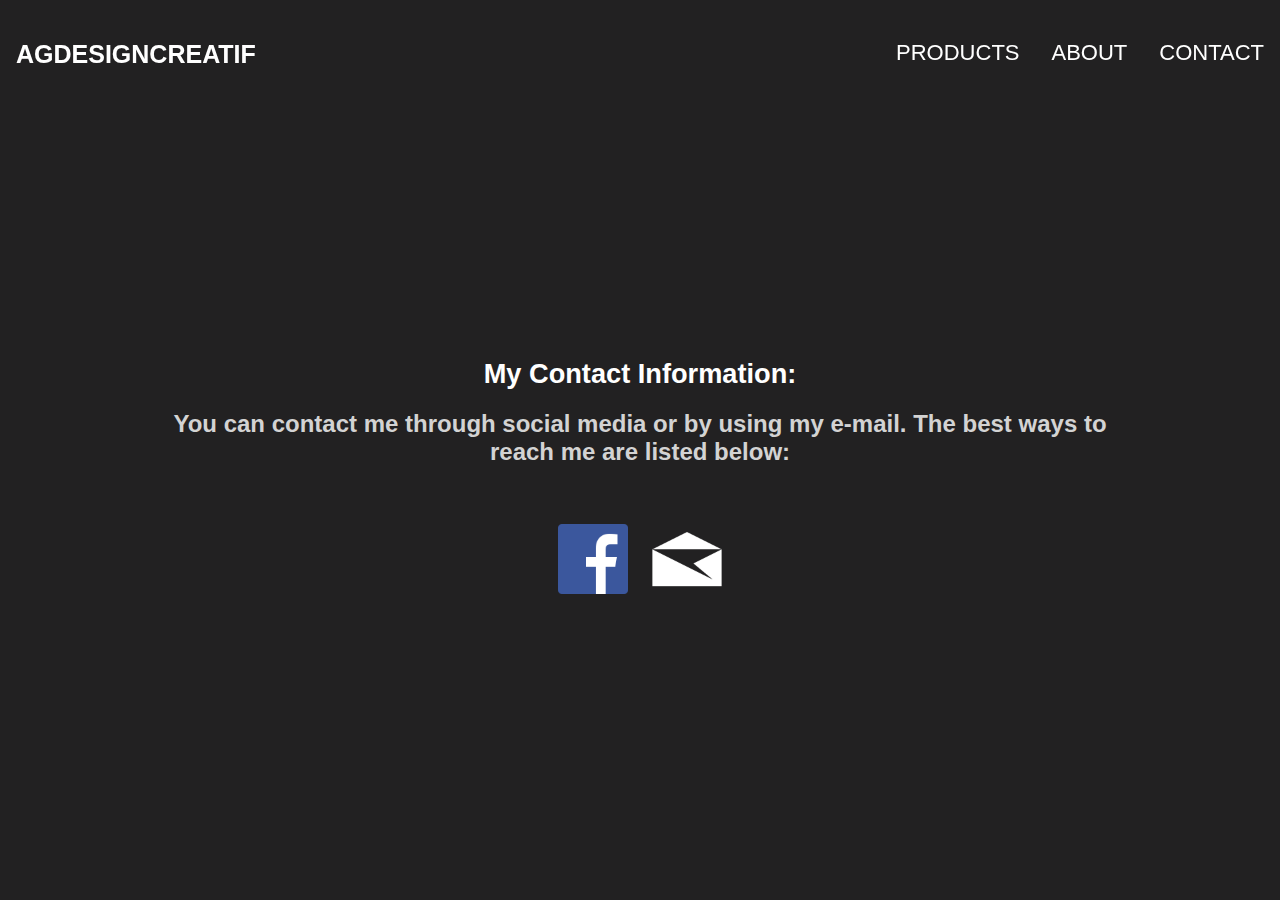
<file: contact.html>
﻿<!DOCTYPE html>
<html>
<head>
    <meta charset="UTF-8">
    <link rel="apple-touch-icon" sizes="144x144" href="img/ipad-retina.png" />
    <link rel="apple-touch-icon" sizes="114x114" href="img/iphone-retina.png" />
    <link rel="apple-touch-icon" sizes="72x72" href="img/ipad.png" />
    <link rel="apple-touch-icon" sizes="57x57" href="img/iphone.png" />
    <meta name="viewport" content="width=device-width, initial-scale=1.0">
    <link rel="stylesheet" type="text/css" href="css/main.css">
    <link rel="icon" href="img/logo2.png">
    <title>Contact - AGDesignCreatif</title>
    <style>
        #main-frame {
                margin-top: 40px;
                
            }
        .social-media {
            width: 150px;
            height: 150px;    
            background-image: url(img/fblogo.png);
            background-size: contain;
            display:inline-block;      
            margin: 20px auto;
            margin-left: 10px;
            margin-right: 10px;
            transition-duration: 0.7s;
            -webkit-transition-duration: 0.7s;
            -moz-transition-duration: 0.7s;
            -o-transition-duration: 0.7s;
        }

        .social-media a {
            text-decoration: none;
            border:none;
        }
        .social-media:hover {
            filter: brightness(1.5);
            -webkit-filter: brightness(1.5);
            -ms-filter: brightness(1.5);
            -moz-filter: brightness(1.5);
        }
        @media only screen and (min-width: 768px) {
            #main-frame {
                margin-top: 250px;
            }
            .social-media {
                width: 70px;
                height: 70px;  
            }
        }
    </style>
</head>
<body background="" style="" class="">
    <div id="ul">
        <li2><a href="index.html">AGDESIGNCREATIF</a></li2>
        <dropdownbutton><a href="javascript:void(0)" onclick="DropDown()">☰</a></dropdownbutton>
        <li><a href="contact.html">CONTACT</a></li>
        <li><a href="about.html">ABOUT</a></li>
        <li><a href="products.html">PRODUCTS</a></li>
    </div>
    <div id="dropdown">
        <div id="dropdown-content">
            <a href="products.html">PRODUCTS</a>
            <a href="about.html">ABOUT</a>
            <a href="contact.html">CONTACT</a>
        </div>
    </div>

    <div id="main-frame">
        <h1><b>My Contact Information:</b></h1>
        <h2 style="color:lightgrey;">You can contact me through social media or by using my e-mail. The best ways to reach me are listed below:</h2>
        <br />
        <a href="https://www.facebook.com/AGDesignCreatif-867600993251333/" target="_blank"><div class="social-media" style="background-image: url(img/fblogo.png);"></div></a>
        <a href="mailto:agdesigncreatif@gmail.com" target="_blank"><div class="social-media" style="background-image: url(img/mail.png);"></div></a>
    </div>
    
    <script type="text/javascript">
        var open = false;
        var dropelement = document.getElementById("dropdown-content")
        var dropelement2 = document.getElementById("dropdown")
        function DropDown() {
            if (open) {
                dropelement.style.display = "none"
                dropelement2.style.animationName = "drop_up"
                dropelement2.style.animationDuration = "0.5s"
                dropelement2.style.animationFillMode = "forwards"
                dropelement2.style.webkitAnimationName = "drop_up"
                dropelement2.style.webkitAnimationDuration = "0.5s"
                dropelement2.style.webkitAnimationFillMode = "forwards"
                open = false;
            } else {
                dropelement.style.display = "block"
                dropelement2.style.animationName = "drop_down"
                dropelement2.style.animationDuration = "0.5s"
                dropelement2.style.animationFillMode = "forwards"
                dropelement2.style.webkitAnimationName = "drop_down"
                dropelement2.style.webkitAnimationDuration = "0.5s"
                dropelement2.style.webkitAnimationFillMode = "forwards"
                open = true;
            }
        }
    </script>
</body>
</html>
</file>
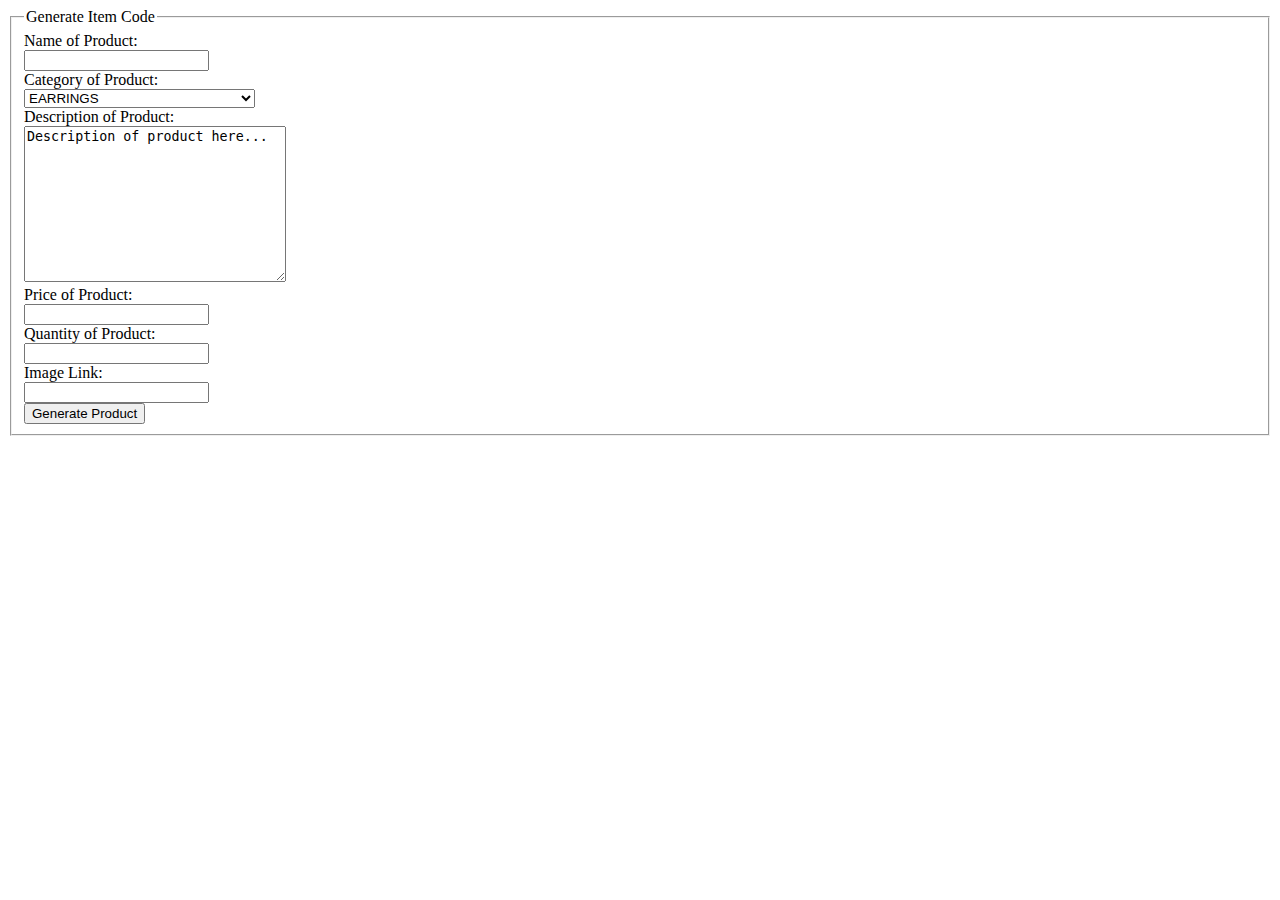
<file: createitems.html>
﻿<!DOCTYPE html>
<html>
<head>
    <meta charset="UTF-8">
    <meta name="viewport" content="width=device-width, initial-scale=1.0">
    <style>
    </style>
</head>
<body background="" style="" class="">
    <fieldset>
        <legend>Generate Item Code</legend>
        <form onsumbit="asd();return false;">
            Name of Product:<br>
            <input type="text" id="title"><br>
            Category of Product:<br>
            <select id="category">
                <option value="earrings">EARRINGS</option>
                <option value="necklaces">NECKLACES</option>
                <option value="bracelets">BRACELETS</option>
                <option value="soutache2">SOUTACHE BRAIDS</option>
                <option value="soutache">SOUTACHE JEWELRY SETS</option>
                <option value="beads1">BEADED CROCHET NECKLACES</option>
                <option value="beads2">BEADED CROCHET BRACELETS</option>
                <option value="scarf">HIJAB, SCARF & SHAWL PINS</option>
            </select><br>
            Description of Product:<br>
            <textarea id="paragraph" rows="10" cols="30">Description of product here...</textarea><br>
            Price of Product:<br>
            <input type="text" id="price"><br>
            Quantity of Product:<br>
            <input type="text" id="amount"><br>
            Image Link:<br>
            <input type="text" id="image"><br>
        </form>
        <button onclick="createProduct()">Generate Product</button><br>
    </fieldset>
    <h1 id="newpro" style="font-size: 120%"></h1>
    <script type="text/javascript">
        function createProduct() {
            var image = document.getElementById('image').value
            var price = document.getElementById('price').value
            var title = document.getElementById('title').value
            var amount = document.getElementById('amount').value
            var category1 = document.getElementById('category')
            var category = category1.options[category1.selectedIndex].value;
            var paragraph = document.getElementById('paragraph').value
            document.getElementById('newpro').innerHTML = 'insertProduct("' + image + '","' + price + '","' + title + '","' + amount + '","medium","' + category + '","' + paragraph + '")'
            return false;
        }
    </script>
</body>
</html>
</file>
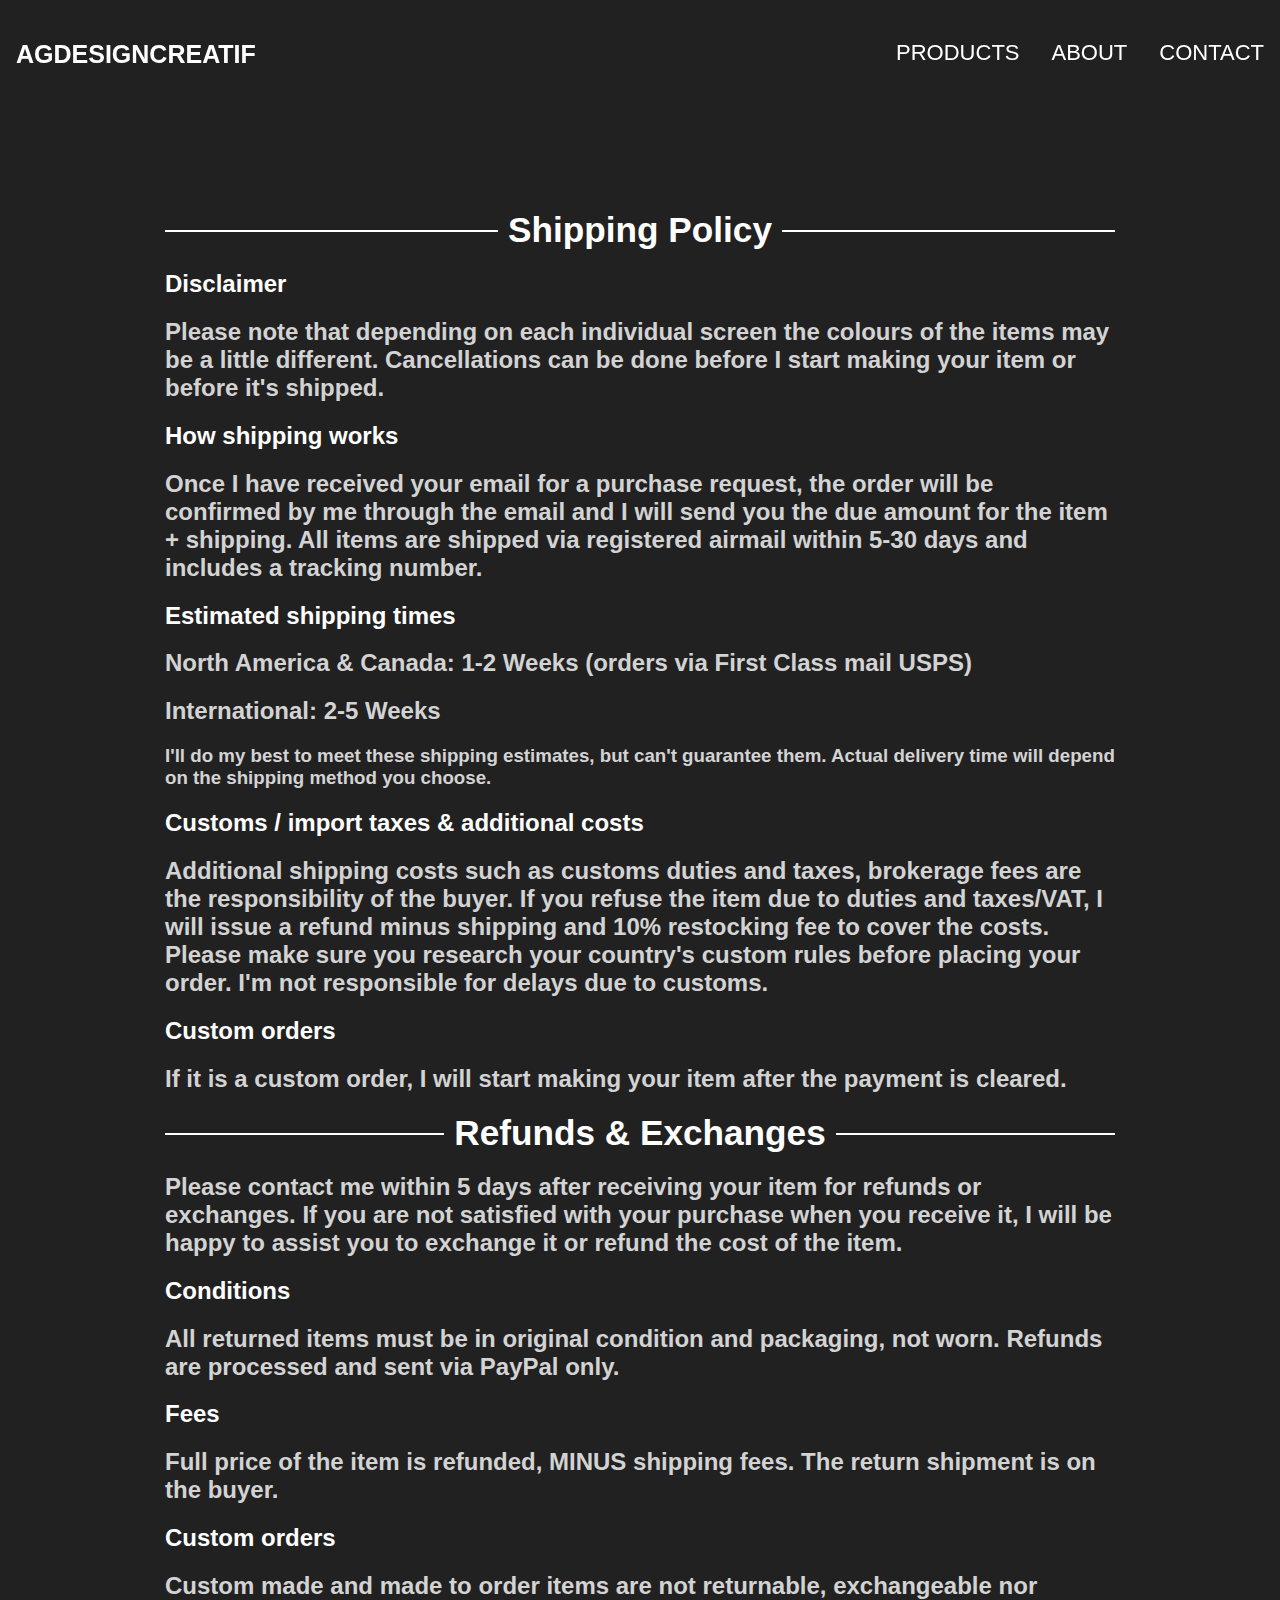
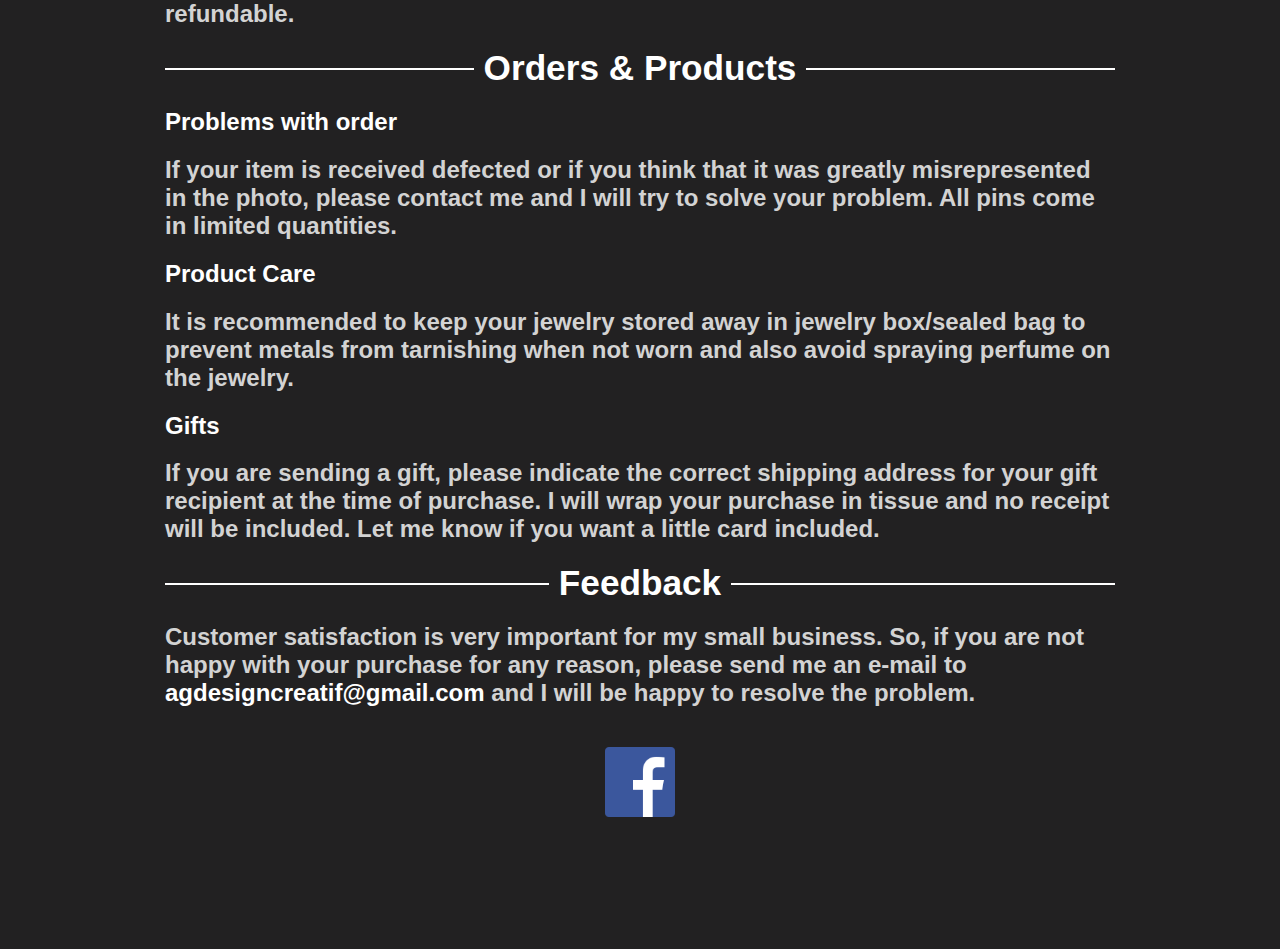
<file: policy.html>
﻿<!DOCTYPE html>
<html>
<head>
    <meta charset="UTF-8">
    <link rel="apple-touch-icon" sizes="144x144" href="img/ipad-retina.png" />
    <link rel="apple-touch-icon" sizes="114x114" href="img/iphone-retina.png" />
    <link rel="apple-touch-icon" sizes="72x72" href="img/ipad.png" />
    <link rel="apple-touch-icon" sizes="57x57" href="img/iphone.png" />
    <meta name="viewport" content="width=device-width, initial-scale=1.0">
    <link rel="stylesheet" type="text/css" href="css/main.css">
    <link rel="icon" href="img/logo2.png">
    <title>Shipping & Returns - AGDesignCreatif</title>
    <style>
        h1,h2,h3 {
            text-align:left;
        }
        #main-frame {
                margin-top: 40px;
                
            }
        .social-media {
            width: 150px;
            height: 150px;    
            background-image: url(img/fblogo.png);
            background-size: contain;
            display:inline-block;      
            margin: 20px auto;
            margin-left: 10px;
            margin-right: 10px;
            transition-duration: 0.7s;
            -webkit-transition-duration: 0.7s;
            -moz-transition-duration: 0.7s;
            -o-transition-duration: 0.7s;
        }

        .social-media a {
            text-decoration: none;
            border:none;
        }
        .social-media:hover {
            filter: brightness(1.5);
            -webkit-filter: brightness(1.5);
            -ms-filter: brightness(1.5);
            -moz-filter: brightness(1.5);
        }
        @media only screen and (min-width: 768px) {
            #main-frame {
                margin-top: 120px;
            }
            .social-media {
                width: 70px;
                height: 70px;  
            }
        }
    </style>
</head>
<body background="" style="" class="">
    <div id="ul">
        <li2><a href="index.html">AGDESIGNCREATIF</a></li2>
        <dropdownbutton><a href="javascript:void(0)" onclick="DropDown()">☰</a></dropdownbutton>
        <li><a href="contact.html">CONTACT</a></li>
        <li><a href="about.html">ABOUT</a></li>
        <li><a href="products.html">PRODUCTS</a></li>
    </div>
    <div id="dropdown">
        <div id="dropdown-content">
            <a href="products.html">PRODUCTS</a>
            <a href="about.html">ABOUT</a>
            <a href="contact.html">CONTACT</a>
        </div>
    </div>

    <div id="main-frame">
        <div style="width: 100%; height: 20px; border-bottom: 2px solid white; text-align: center">
            <span class="linefont">
                <b>Shipping Policy</b>
            </span>
        </div>
        <br />
        <h2><b>Disclaimer</b></h2>
        <h2 style="color:lightgrey;">Please note that depending on each individual screen the colours of the items may be a little different. Cancellations can be done before I start making your item or before it's shipped.</h2>
        <h2><b>How shipping works</b></h2>
        <h2 style="color:lightgrey;">Once I have received your email for a purchase request, the order will be confirmed by me through the email and I will send you the due amount for the item + shipping. All items are shipped via registered airmail within 5-30 days and includes a tracking number.</h2>
        <h2><b>Estimated shipping times</b></h2>
        <h2 style="color:lightgrey;">North America & Canada: 1-2 Weeks (orders via First Class mail USPS)</h2>
        <h2 style="color:lightgrey;">International: 2-5 Weeks</h2>
        <h3 style="color:lightgrey;">I'll do my best to meet these shipping estimates, but can't guarantee them. Actual delivery time will depend on the shipping method you choose. </h3>
        <h2><b> Customs / import taxes & additional costs</b></h2>
        <h2 style="color:lightgrey;">Additional shipping costs such as customs duties and taxes, brokerage fees are the responsibility of the buyer. If you refuse the item due to duties and taxes/VAT, I will issue a refund minus shipping and 10% restocking fee to cover the costs. Please make sure you research your country's custom rules before placing your order. I'm not responsible for delays due to customs.</h2>  
        <h2><b> Custom orders</b></h2>
        <h2 style="color:lightgrey;">If it is a custom order, I will start making your item after the payment is cleared.</h2>  
        <div style="width: 100%; height: 20px; border-bottom: 2px solid white; text-align: center">
            <span class="linefont">
                <b>Refunds & Exchanges</b>
            </span>
        </div>
        <br />
        <h2 style="color:lightgrey;">Please contact me within 5 days after receiving your item for refunds or exchanges. If you are not satisfied with your purchase when you receive it, I will be happy to assist you to exchange it or refund the cost of the item. </h2>
        <h2><b>Conditions</b></h2>
        <h2 style="color:lightgrey;">All returned items must be in original condition and packaging, not worn. Refunds are processed and sent via PayPal only.</h2>
        <h2><b>Fees</b></h2>
        <h2 style="color:lightgrey;">Full price of the item is refunded, MINUS shipping fees. The return shipment is on the buyer.</h2>
        <h2><b>Custom orders</b></h2>
        <h2 style="color:lightgrey;">Custom made and made to order items are not returnable, exchangeable nor refundable.</h2>
        <div style="width: 100%; height: 20px; border-bottom: 2px solid white; text-align: center">
            <span class="linefont">
                <b>Orders & Products</b>
            </span>
        </div>
        <br />
        <h2><b>Problems with order</b></h2>
        <h2 style="color:lightgrey;">If your item is received defected or if you think that it was greatly misrepresented in the photo, please contact me and I will try to solve your problem. All pins come in limited quantities. </h2>
        <h2><b>Product Care</b></h2>
        <h2 style="color:lightgrey;">It is recommended to keep your jewelry stored away in jewelry box/sealed bag to prevent metals from tarnishing when not worn and also avoid spraying perfume on the jewelry. </h2>
        <h2><b>Gifts</b></h2>
        <h2 style="color:lightgrey;">If you are sending a gift, please indicate the correct shipping address for your gift recipient at the time of purchase. I will wrap your purchase in tissue and no receipt will be included. Let me know if you want a little card included.</h2>
        <div style="width: 100%; height: 20px; border-bottom: 2px solid white; text-align: center">
            <span class="linefont">
                <b>Feedback</b>
            </span>
        </div>
        <br />
        <h2 style="color:lightgrey;">Customer satisfaction is very important for my small business. So, if you are not happy with your purchase for any reason, please send me an e-mail to <a href="mailto:agdesigncreatif@gmail.com" style="color:white;text-decoration:none;">agdesigncreatif@gmail.com</a> and I will be happy to resolve the problem. </h2>     
        <a href="https://www.facebook.com/AGDesignCreatif-867600993251333/" target="_blank"><div class="social-media" style="background-image: url(img/fblogo.png);"></div></a>
    </div>
    
    <script type="text/javascript">
        var open = false;
        var dropelement = document.getElementById("dropdown-content")
        var dropelement2 = document.getElementById("dropdown")
        var alreadyScrolled = false;
        var element = document.getElementById("ul")
        function DropDown() {
            if (open) {
                dropelement.style.display = "none"
                dropelement2.style.animationName = "drop_up"
                dropelement2.style.animationDuration = "0.5s"
                dropelement2.style.animationFillMode = "forwards"
                dropelement2.style.webkitAnimationName = "drop_up"
                dropelement2.style.webkitAnimationDuration = "0.5s"
                dropelement2.style.webkitAnimationFillMode = "forwards"
                open = false;
            } else {
                dropelement.style.display = "block"
                dropelement2.style.animationName = "drop_down"
                dropelement2.style.animationDuration = "0.5s"
                dropelement2.style.animationFillMode = "forwards"
                dropelement2.style.webkitAnimationName = "drop_down"
                dropelement2.style.webkitAnimationDuration = "0.5s"
                dropelement2.style.webkitAnimationFillMode = "forwards"
                open = true;
            }
        }
        function testScroll() {
            if (window.innerWidth < 768) {
                element.style.animationName = "bar_in"
                element.style.animationDuration = "1s"
                element.style.animationFillMode = "forwards"
                element.style.webkitAnimationName = "bar_in"
                element.style.webkitAnimationDuration = "1s"
                element.style.webkitAnimationFillMode = "forwards"
            } else {
                if (window.pageYOffset > 20) {
                    alreadyScrolled = true;
                    element.style.animationName = "bar_in"
                    element.style.animationDuration = "1s"
                    element.style.animationFillMode = "forwards"
                    dropelement2.style.animationName = "drop_up"
                    dropelement2.style.animationDuration = "1s"
                    dropelement2.style.animationFillMode = "forwards"

                    element.style.webkitAnimationName = "bar_in"
                    element.style.webkitAnimationDuration = "1s"
                    element.style.webkitAnimationFillMode = "forwards"
                    dropelement2.style.webkitAnimationName = "drop_up"
                    dropelement2.style.webkitAnimationDuration = "1s"
                    dropelement2.style.webkitAnimationFillMode = "forwards"

                    dropelement.style.display = "none"
                    open = false;
                } else if (window.pageYOffset < 20) {
                    alreadyScrolled = false;
                    element.style.animationName = "bar_out"
                    element.style.animationDuration = "1s"
                    element.style.animationFillMode = "forwards"
                    dropelement2.style.animationName = "drop_up"
                    dropelement2.style.animationDuration = "1s"
                    dropelement2.style.animationFillMode = "forwards"

                    element.style.webkitAnimationName = "bar_out"
                    element.style.webkitAnimationDuration = "1s"
                    element.style.webkitAnimationFillMode = "forwards"
                    dropelement2.style.webkitAnimationName = "drop_up"
                    dropelement2.style.webkitAnimationDuration = "1s"
                    dropelement2.style.webkitAnimationFillMode = "forwards"

                    element.style.animationName = "bar_out"
                    element.style.animationDuration = "1s"
                    element.style.animationFillMode = "forwards"
                    dropelement2.style.animationName = "drop_up"
                    dropelement2.style.animationDuration = "1s"
                    dropelement2.style.animationFillMode = "forwards"

                    element.style.webkitAnimationName = "bar_out"
                    element.style.webkitAnimationDuration = "1s"
                    element.style.webkitAnimationFillMode = "forwards"
                    dropelement2.style.webkitAnimationName = "drop_up"
                    dropelement2.style.webkitAnimationDuration = "1s"
                    dropelement2.style.webkitAnimationFillMode = "forwards"
                    dropelement.style.display = "none"
                    open = false;
                }
            }
        }
        window.onload = function () {

            if (window.innerWidth < 768) {
                element.style.animationName = "bar_in"
                element.style.animationDuration = "0s"
                element.style.animationFillMode = "forwards"
                element.style.webkitAnimationName = "bar_in"
                element.style.webkitAnimationDuration = "0s"
                element.style.webkitAnimationFillMode = "forwards"
            } else {
                if (window.pageYOffset > 20) {
                    alreadyScrolled = true;
                    element.style.animationName = "bar_in"
                    element.style.animationDuration = "0s"
                    element.style.animationFillMode = "forwards"
                    dropelement2.style.animationName = "drop_up"
                    dropelement2.style.animationDuration = "0s"
                    dropelement2.style.animationFillMode = "forwards"

                    element.style.webkitAnimationName = "bar_in"
                    element.style.webkitAnimationDuration = "0s"
                    element.style.webkitAnimationFillMode = "forwards"
                    dropelement2.style.webkitAnimationName = "drop_up"
                    dropelement2.style.webkitAnimationDuration = "0s"
                    dropelement2.style.webkitAnimationFillMode = "forwards"

                    dropelement.style.display = "none"
                    open = false;
                } else if (window.pageYOffset < 20) {
                    alreadyScrolled = false;
                    element.style.animationName = "bar_out"
                    element.style.animationDuration = "0s"
                    element.style.animationFillMode = "forwards"
                    dropelement2.style.animationName = "drop_up"
                    dropelement2.style.animationDuration = "0s"
                    dropelement2.style.animationFillMode = "forwards"

                    element.style.webkitAnimationName = "bar_out"
                    element.style.webkitAnimationDuration = "0s"
                    element.style.webkitAnimationFillMode = "forwards"
                    dropelement2.style.webkitAnimationName = "drop_up"
                    dropelement2.style.webkitAnimationDuration = "0s"
                    dropelement2.style.webkitAnimationFillMode = "forwards"

                    element.style.animationName = "bar_out"
                    element.style.animationDuration = "0s"
                    element.style.animationFillMode = "forwards"
                    dropelement2.style.animationName = "drop_up"
                    dropelement2.style.animationDuration = "0s"
                    dropelement2.style.animationFillMode = "forwards"

                    element.style.webkitAnimationName = "bar_out"
                    element.style.webkitAnimationDuration = "0s"
                    element.style.webkitAnimationFillMode = "forwards"
                    dropelement2.style.webkitAnimationName = "drop_up"
                    dropelement2.style.webkitAnimationDuration = "0s"
                    dropelement2.style.webkitAnimationFillMode = "forwards"
                    dropelement.style.display = "none"
                    open = false;
                }
            }
        }
        window.onscroll = testScroll
        window.onresize = function () {
            if (window.innerWidth < 768) {
                element.style.animationName = "bar_in"
                element.style.animationDuration = "1s"
                element.style.animationFillMode = "forwards"
                element.style.webkitAnimationName = "bar_in"
                element.style.webkitAnimationDuration = "1s"
                element.style.webkitAnimationFillMode = "forwards"
            } else {
                if (window.pageYOffset > 20) {
                    alreadyScrolled = true;
                    element.style.animationName = "bar_in"
                    element.style.animationDuration = "1s"
                    element.style.animationFillMode = "forwards"
                    dropelement2.style.animationName = "drop_up"
                    dropelement2.style.animationDuration = "1s"
                    dropelement2.style.animationFillMode = "forwards"

                    element.style.webkitAnimationName = "bar_in"
                    element.style.webkitAnimationDuration = "1s"
                    element.style.webkitAnimationFillMode = "forwards"
                    dropelement2.style.webkitAnimationName = "drop_up"
                    dropelement2.style.webkitAnimationDuration = "1s"
                    dropelement2.style.webkitAnimationFillMode = "forwards"

                    dropelement.style.display = "none"
                    open = false;
                } else if (window.pageYOffset < 20) {
                    alreadyScrolled = false;
                    element.style.animationName = "bar_out"
                    element.style.animationDuration = "1s"
                    element.style.animationFillMode = "forwards"
                    dropelement2.style.animationName = "drop_up"
                    dropelement2.style.animationDuration = "1s"
                    dropelement2.style.animationFillMode = "forwards"

                    element.style.webkitAnimationName = "bar_out"
                    element.style.webkitAnimationDuration = "1s"
                    element.style.webkitAnimationFillMode = "forwards"
                    dropelement2.style.webkitAnimationName = "drop_up"
                    dropelement2.style.webkitAnimationDuration = "1s"
                    dropelement2.style.webkitAnimationFillMode = "forwards"

                    element.style.animationName = "bar_out"
                    element.style.animationDuration = "1s"
                    element.style.animationFillMode = "forwards"
                    dropelement2.style.animationName = "drop_up"
                    dropelement2.style.animationDuration = "1s"
                    dropelement2.style.animationFillMode = "forwards"

                    element.style.webkitAnimationName = "bar_out"
                    element.style.webkitAnimationDuration = "1s"
                    element.style.webkitAnimationFillMode = "forwards"
                    dropelement2.style.webkitAnimationName = "drop_up"
                    dropelement2.style.webkitAnimationDuration = "1s"
                    dropelement2.style.webkitAnimationFillMode = "forwards"
                    dropelement.style.display = "none"
                    open = false;
                }
            }
        }
    </script>
</body>
</html>
</file>
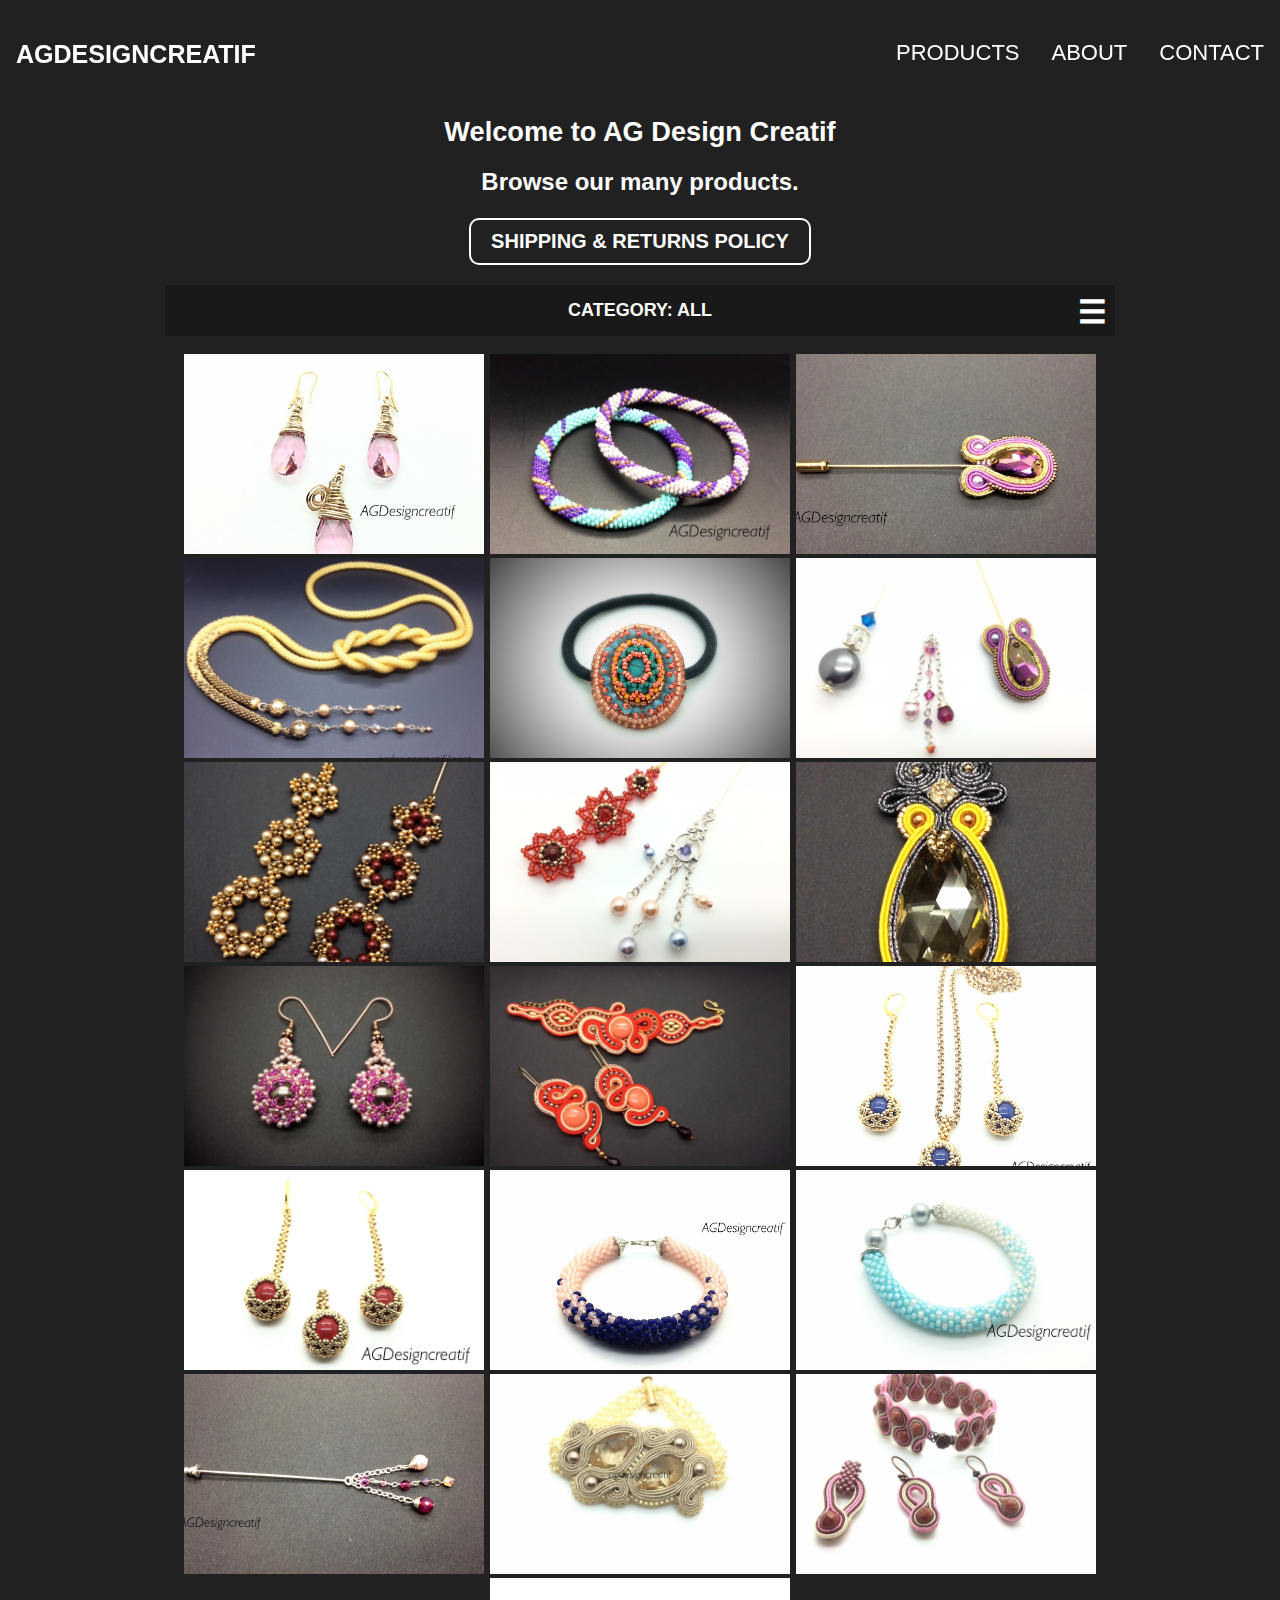
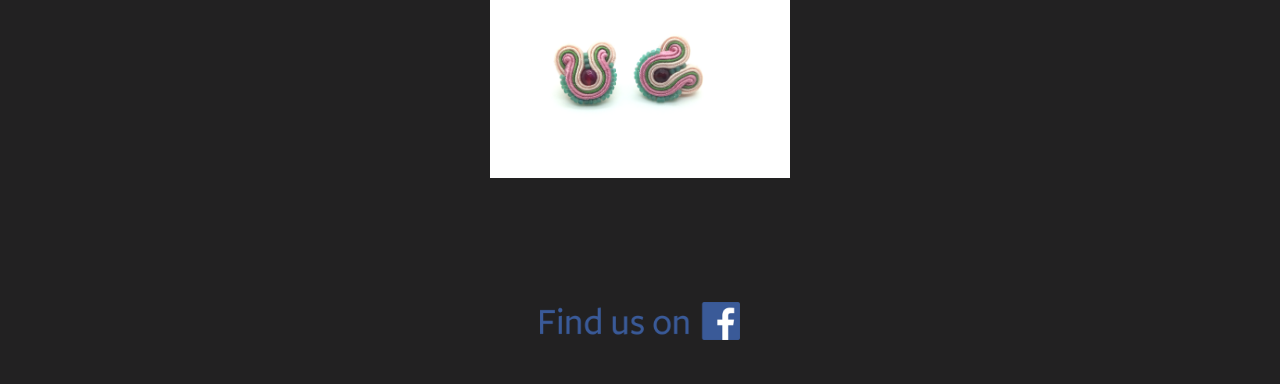
<file: products.html>
﻿<!DOCTYPE html>
<html>
<head>
    <meta charset="UTF-8">
    <link rel="apple-touch-icon" sizes="144x144" href="img/ipad-retina.png" />
    <link rel="apple-touch-icon" sizes="114x114" href="img/iphone-retina.png" />
    <link rel="apple-touch-icon" sizes="72x72" href="img/ipad.png" />
    <link rel="apple-touch-icon" sizes="57x57" href="img/iphone.png" />
    <meta name="viewport" content="width=device-width, initial-scale=1.0">
    <link rel="stylesheet" type="text/css" href="css/main.css">
    <link rel="icon" href="img/logo2.png">
    <title>Products - AGDesignCreatif</title>
    <style>
    </style>
</head>
<body background="" style="" class="">
    <div id="openWindow" class="overlay" >
        <div class="overlay-content">
            <div id="overlay-content2">
                <div class="overlay-content3">
                    <a href="#hiding" id="hiding" class="hide" onclick="document.getElementById('overlay-content2').style.display= 'none'">X</a>
                    <div class="overlay-content4">
                        <div id="overlay-image"></div>
                        <h5 id="name">Beaded crochet lariat necklace gold</h5>
                        <h6 id="stock">IN STOCK: 1</h6>
                        <h6 style="color:green;" id="price">CDN$165.00</h6>
                        <p id="paragraph">Gorgeous beaded crochet lariat necklace in bright and dark golden tones. Suitable for a day or evening occasions, will make you look special and outstanding. It can be tied in different ways. <br /> <br /> <b> Material:</b> Toho Japanese beads, Swarovski pearls and crystals, gold-filled wire. <br /> <br /> <b>Length:</b> 1.56 metre Made from high quality japanese beads. The ends are gold-filled wire wrapped Swarovski crystals and pearls. <br /> <br /> With the purchase you will also receive written instructions on how to wear it.</p>
                        <button id="infobutton" style="margin-right: 6px;" onclick="toggleText()">INFO</button>
                        <a href="#openFormFill"><button id="buybutton" onclick="document.getElementById('openFormFill').style.display = 'block'; document.getElementById('overlay-content2').style.display = 'none'; resetForm();">BUY</button></a>
                    </div>
                </div>
            </div>
        </div>
    </div>
    <div id="ul">
        <li2><a href="index.html">AGDESIGNCREATIF</a></li2>
        <dropdownbutton><a href="javascript:void(0)" onclick="DropDown()">☰</a></dropdownbutton>
        <li><a href="contact.html">CONTACT</a></li>
        <li><a href="about.html">ABOUT</a></li>
        <li><a href="products.html">PRODUCTS</a></li>
    </div>
    <div id="dropdown">
        <div id="dropdown-content">
            <a href="products.html">PRODUCTS</a>
            <a href="about.html">ABOUT</a>
            <a href="contact.html">CONTACT</a>
        </div>
    </div>

    <div id="main-frame">
        <h1><b>Welcome to AG Design Creatif</b></h1>
        <h2>Browse our many products.</h2>
        <br />
        <a href="policy.html" target="_blank"><sbutton>SHIPPING & RETURNS POLICY</sbutton></a>
        <br>
        <div id="dropbutton">
            <a href="javascript:void(0);" onclick="opencat()">
                <b>CATEGORY: ALL</b>
                <div id="dropimage" style="bottom:5px;position:absolute;font-size: 180%"><b>☰</b></div>
            </a>
        </div>
        <div id="categorydrop">
            <div id="categorydrop-content">
                <a href="javascript:void(0);" onclick="setcategory('all')">ALL<h12 id="all">[0]</h12></a>
                <a href="javascript:void(0);" onclick="setcategory('earrings')">EARRINGS<h12 id="earrings">[0]</h12></a>
                <a href="javascript:void(0);" onclick="setcategory('necklaces')">NECKLACES<h12 id="necklaces">[0]</h12></a>
                <a href="javascript:void(0);" onclick="setcategory('bracelets')">BRACELETS<h12 id="bracelets">[0]</h12></a>
                <a href="javascript:void(0);" onclick="setcategory('soutache2')">SOUTACHE BRAIDS<h12 id="soutache2">[0]</h12></a>
                <a href="javascript:void(0);" onclick="setcategory('soutache')">SOUTACHE JEWELRY SETS<h12 id="soutache">[0]</h12></a>
                <a href="javascript:void(0);" onclick="setcategory('beads1')">BEADED CROCHET NECKLACES<h12 id="beads1">[0]</h12></a>
                <a href="javascript:void(0);" onclick="setcategory('beads2')">BEADED CROCHET BRACELETS<h12 id="beads2">[0]</h12></a>
                <a href="javascript:void(0);" onclick="setcategory('scarf')">HIJAB, SCARF & SHAWL PINS<h12 id="scarf">[0]</h12></a>
            </div>
        </div>
        <br />
        <!--<div class="display-frame">
            <a href="#openWindow" onclick="sendParams('image3.jpg', 40,'Pair of Pink Bracelets', 0);">
                <div id="earrings" class="jewelry medium" style="background-image: url(image3.jpg);">
                    <div class="enlarge" style="background-image: url(image3.jpg);">
                        <div class="infobar">
                            <hr class="blackline" />
                            <h9>CDN$40</h9>
                            <h10>QTY: 1</h10>
                        </div>
                    </div>
                </div>
            </a>
        </div>-->

    </div>
    <div id="social-frame">
        <a href="https://www.facebook.com/AGDesignCreatif-867600993251333/" target="_blank"><div class="social-media" style="background-image: url(img/findusonfb.png);background-repeat:no-repeat;"></div></a>
    </div>
    <div id="openFormFill" class="overlay">
        <div class="overlay-content">
            <div id="overlay-content2">
                <div class="overlay-content3" id="orderform2">
                    <a href="#hiding" id="hiding" class="hide" onclick="document.getElementById('overlay-content2').style.display = 'none'; document.getElementById('openFormFill').style.display = 'none'">X</a>
                    <div class="overlay-content4" id="orderform" style="">
                        <h13>Name:</h13>
                        <input name="Name" type="text" id="name2" size="40">
                        <h13>E-mail address: </h13>
                        <input name="E-mail" type="text" id="email" size="40">
                        <h13>Postal code (shipping): </h13>
                        <input name="postal-code" type="text" id="postalcode" size="40">
                        <h13>Additional Comments:</h13>
                        <textarea style="resize:none;" name="Comment" cols="31" rows="8" id="comment"></textarea>
                        <br />
                        <a href="javascript:void(0)" id="subButton"><button style="margin-top: 20px;margin-right: 0px;float: unset;">SUBMIT</button></a>
                        <a href="policy.html" target="_blank" id="subButton"><button style="margin-top: 20px;margin-right: 0px;float: unset;">Shipping Policy</button></a>                    
                    </div>
                </div>
            </div>
        </div>
    </div>
    <script>
        
    </script>
    <script src="javascript/main.js" type="text/javascript"></script>
    <script src="javascript/products.js" type="text/javascript"></script>
</body>
</html>
</file>
<file: css/main.css>
body {
    background-color: #222122;
}

@keyframes drop_down2 {
    from {
        background-color: #1a191a;
    }

    to {
        background-color: #660066;
    }
}

@-webkit-keyframes drop_down2 {
    from {
        background-color: #1a191a;
    }

    to {
        background-color: #660066;
    }
}

@-o-keyframes drop_down2 {
    from {
        background-color: #1a191a;
    }

    to {
        background-color: #660066;
    }
}

@-moz-keyframes drop_down2 {
    from {
        background-color: #1a191a;
    }

    to {
        background-color: #660066;
    }
}

@-ms-keyframes drop_down2 {
    from {
        background-color: #1a191a;
    }

    to {
        background-color: #660066;
    }
}


@keyframes drop_up2 {
    from {
        background-color: #660066;
    }

    to {
        background-color: #1a191a;
    }
}

@-webkit-keyframes drop_up2 {
    from {
        background-color: #660066;
    }

    to {
        background-color: #1a191a;
    }
}

@-moz-keyframes drop_up2 {
    from {
        background-color: #660066;
    }

    to {
        background-color: #1a191a;
    }
}

@-o-keyframes drop_up2 {
    from {
        background-color: #660066;
    }

    to {
        background-color: #1a191a;
    }
}

@-ms-keyframes drop_up2 {
    from {
        background-color: #660066;
    }

    to {
        background-color: #1a191a;
    }
}

@keyframes drop_down {
    from {
        top: -100px;
        opacity: 0;
    }

    to {
        top: 59px;
        opacity: 1;
    }
}

@-webkit-keyframes drop_down {
    from {
        top: -100px;
        opacity: 0;
    }

    to {
        top: 59px;
        opacity: 1;
    }
}

@-moz-keyframes drop_down {
    from {
        top: -100px;
        opacity: 0;
    }

    to {
        top: 59px;
        opacity: 1;
    }
}

@-o-keyframes drop_down {
    from {
        top: -100px;
        opacity: 0;
    }

    to {
        top: 59px;
        opacity: 1;
    }
}

@-ms-keyframes drop_down {
    from {
        top: -100px;
        opacity: 0;
    }

    to {
        top: 59px;
        opacity: 1;
    }
}

@keyframes drop_up {
    from {
        top: 59px;
        opacity: 1;
    }

    to {
        top: -100px;
        opacity: 0;
    }
}

@-webkit-keyframes drop_up {
    from {
        top: 59px;
        opacity: 1;
    }

    to {
        top: -100px;
        opacity: 0;
    }
}

@-moz-keyframes drop_up {
    from {
        top: 59px;
        opacity: 1;
    }

    to {
        top: -100px;
        opacity: 0;
    }
}

@-o-keyframes drop_up {
    from {
        top: 59px;
        opacity: 1;
    }

    to {
        top: -100px;
        opacity: 0;
    }
}

@-ms-keyframes drop_up {
    from {
        top: 59px;
        opacity: 1;
    }

    to {
        top: -100px;
        opacity: 0;
    }
}

@keyframes bar_in {
    from {
        padding: 20px 0px;
        background-color: transparent;
    }

    to {
        padding: 0px 0px;
        background-color: #660066;
    }
}

@-webkit-keyframes bar_in {
    from {
        padding: 20px 0px;
        background-color: transparent;
    }

    to {
        padding: 0px 0px;
        background-color: #660066;
    }
}

@-ms-keyframes bar_in {
    from {
        padding: 20px 0px;
        background-color: transparent;
    }

    to {
        padding: 0px 0px;
        background-color: #660066;
    }
}

@-o-keyframes bar_in {
    from {
        padding: 20px 0px;
        background-color: transparent;
    }

    to {
        padding: 0px 0px;
        background-color: #660066;
    }
}

@-moz-keyframes bar_in {
    from {
        padding: 20px 0px;
        background-color: transparent;
    }

    to {
        padding: 0px 0px;
        background-color: #660066;
    }
}

@keyframes bar_out {
    from {
        padding: 0px 0px;
        background-color: #660066;
    }

    to {
        padding: 20px 0px;
        background-color: transparent;
    }
}

@-webkit-keyframes bar_out {
    from {
        padding: 0px 0px;
        background-color: #660066;
    }

    to {
        padding: 20px 0px;
        background-color: transparent;
    }
}

@-moz-keyframes bar_out {
    from {
        padding: 0px 0px;
        background-color: #660066;
    }

    to {
        padding: 20px 0px;
        background-color: transparent;
    }
}

@-o-keyframes bar_out {
    from {
        padding: 0px 0px;
        background-color: #660066;
    }

    to {
        padding: 20px 0px;
        background-color: transparent;
    }
}

@-ms-keyframes bar_out {
    from {
        padding: 0px 0px;
        background-color: #660066;
    }

    to {
        padding: 20px 0px;
        background-color: transparent;
    }
}
img {
    z-index: 3;
}
#ul {
    z-index: 4;
    margin: 0;
    padding: 0px 0px;
    overflow: hidden;
    background-color: #660066;
    position: fixed;
    top: 0;
    width: 100%;
    left: 0;
    list-style-type: none;
}

li2 {
    float: left;
}

    li2 a {
        display: block;
        color: white;
        text-align: center;
        padding: 20px 16px;
        text-decoration: none;
        font-family: "Lucida Console", sans-serif;
        font-weight: bold;
        font-size: 18px;
    }

li {
    float: right;
}

    li a {
        display: none;
    }

        li a:hover:not(.active) {
            background-color: #4d004d;
        }

dropdownbutton {
    float: right;
}

    dropdownbutton a {
        display: block;
        color: white;
        text-align: center;
        padding: 15px 16px;
        text-decoration: none;
        font-family: "Arial", sans-serif;
        font-weight: bold;
        font-size: 18px;
    }

.active {
    background-color: #e67300;
}

#main-frame {
    z-index: 1;
    top: 0;
    left: 0;
    margin: 0 auto;
    width: 100%;
    height: 100%;
    color: white;
    font-family: 'Arial', sans-serif;
    padding-top: 90px;
    padding-bottom: 100px;
    word-wrap: break-word;
    text-align: center;
}

#social-frame {
    z-index: 1;
    top: 0;
    left: 0;
    margin: 0 auto;
    width: 100%;
    height: 100%;
    color: white;
    font-family: 'Arial', sans-serif;
    word-wrap: break-word;
    text-align: center;
}

.display-frame {
    display: block;
}

#dropbutton {
    z-index: 1;
    position: relative;
    display: block;
    width: 100%;
    background-color: #1a191a;
}

    #dropbutton a {
        display: block;
        color: white;
        text-align: center;
        padding: 15px 16px;
        text-decoration: none;
        font-family: "Arial", sans-serif;
        font-weight: bold;
        font-size: 18px;
        transition-duration: 0.3s;
        -moz-transition-duration: 0.3s;
        -o-transition-duration: 0.3s;
        -webkit-transition-duration: 0.3s;
    }

        #dropbutton a:hover {
            background-color: #660066;
        }

#categorydrop {
    z-index: 2;
    position: relative;
    display: inline-block;
    top: 0;
    width: 100%;
}

#categorydrop-content {
    display: none;
    position: relative;
    background-color: #4d004d;
}

    #categorydrop-content a {
        display: block;
        color: white;
        text-align: center;
        padding: 20px 16px;
        text-decoration: none;
        font-family: 'Arial', sans-serif;
        transition-duration: 0.3s;
        -moz-transition-duration: 0.3s;
        -o-transition-duration: 0.3s;
        -webkit-transition-duration: 0.3s;
    }


        #categorydrop-content a:hover {
            background-color: #330033;
        }


#dropdown {
    z-index: 3;
    position: fixed;
    display: inline-block;
    top: 59px;
    right: 0px;
    width: 100%;
}


#dropdown-content {
    display: none;
    position: absolute;
    background-color: #4d004d;
    width: 100%;
    z-index: 3;
}


    #dropdown-content a {
        display: block;
        color: white;
        text-align: center;
        padding: 20px 16px;
        text-decoration: none;
        font-family: 'Arial', sans-serif;
        transition-duration: 0.3s;
        -moz-transition-duration: 0.3s;
        -o-transition-duration: 0.3s;
        -webkit-transition-duration: 0.3s;
    }


        #dropdown-content a:hover {
            background-color: #330033;
        }

#dropdown:hover #dropdown-content {
    display: block;
}

h1 {
    text-align: center;
    font-size: 150%;
}

.linefont {
    font-size: 170%;
    background-color: #222122;
    padding: 0 10px;
}

h2 {
    text-align: center;
    font-size: 120%;
}

#dropimage {
    right: 5px;
}

.medium {
    width: 100%;
    height: 500px;
    margin-left: 0px;
    margin-right: 3px;
}

.jewelry {
    background-image: url();
    background-repeat: no-repeat;
    background-position: 50%,50%;
    background-size: cover;
    transition-duration: 0.3s;
    -moz-transition-duration: 0.3s;
    -o-transition-duration: 0.3s;
    -webkit-transition-duration: 0.3s;
    position: relative;
    border: 0px solid white;
}

.small {
    width: 250px;
    height: 170px;
}

.medium {
    width: 100%;
    height: 350px;
    margin-left: 0px;
    margin-right: 0px;
}

    .medium:hover {
    }

.large {
    width: 320px;
    height: 230px;
}

.enlarge {
    position: absolute;
    width: 300px;
    height: 200px;
    bottom: 0;
    right: 0;
    display: block;
    z-index: 3;
    cursor: pointer;
    background-size: cover;
    box-shadow: 0 12px 16px 0 rgba(0,0,0,0.25);
    opacity: 0;
}

.medium:hover .enlarge {
    width: 100%;
    height: 500px;
    bottom: 0;
    right: 0;
    display: block;
    opacity: 0;
}

.overlay {
    top: 0;
    right: 0;
    bottom: 0;
    left: 0;
    overflow: hidden;
    position: fixed;
    pointer-events: none;
    display: block;
    background: rgba(0,0,0,0.8);
    opacity: 0;
    z-index: 5;
    transition: opacity 400ms ease-in;
    -webkit-transition: opacity 400ms ease-in;
    -o-transition: opacity 400ms ease-in;
    -moz-transition: opacity 400ms ease-in;
}

    .overlay:target {
        opacity: 1;
        pointer-events: auto;
        display: block;
    }

        .overlay:target #overlay-content2 {
            display: table-cell;
        }

        .overlay:target .overlay-content3 {
            width: 80%;
            height: 500px;
        }

        .overlay:target .overlay-content4 {
            opacity: 1;
        }


.overlay-content {
    display: table;
    position: absolute;
    height: 100%;
    width: 100%;
    opacity: 1;
}

#overlay-content2 {
    display: table-cell;
    vertical-align: middle;
}

.overlay-content3 {
    width: 0;
    height: 0;
    transition: height 400ms ease-in;
    -webkit-transition: height 400ms ease-in;
    -o-transition: height 400ms ease-in;
    -moz-transition: height 400ms ease-in;
    background: rgb(255, 255, 255);
    margin: 0 auto;
    border-radius: 3px;
    text-align: center;
}

.overlay-content4 {
    opacity: 0;
    -moz-transition: opacity 400ms;
    -o-transition: opacity 400ms;
    -webkit-transition: opacity 400ms;
    transition: opacity 400ms;
    transition-delay: 400ms;
    -webkit-transition-delay: 400ms;
    -moz-transition-delay: 400ms;
    -o-transition-delay: 400ms;
}

#overlay-image {
    margin-top: 20px;
    width: 75%;
    height: 300px;
    position: absolute;
    float: left;
    background-image: url(../img/image1.jpg);
    background-repeat: no-repeat;
    background-position: 50%,50%;
    background-size: contain;
    display: block;
    margin-left: 10px;
}

.hide {
    display: normal;
    cursor: pointer;
    position: absolute;
    text-decoration: none;
    font-weight: bold;
    font-family: 'Arial', sans-serif;
    font-size: 30px;
    color: darkgrey;
    background-color: transparent;
    padding: 8px 15px;
    background-color: rgba(100,100,100,0.7);
    margin-left: 30%;
    border-radius: 30px;
    transition: color 0.2s;
    -webkit-transition: color 0.2s;
    -moz-transition: color 0.2s;
    -o-transition: color 0.2s;
    margin-top: -20px;
}

    .hide:hover {
        color: darkred;
    }

    .hide:target .overlay-content {
        opacity: 0;
    }

    .hide:target #orderform {
        opacity: 0;
    }


h5 {
    margin-top: 20px;
    text-align: center;
    float: unset;
    font-family: 'Arial', sans-serif;
    font-size: 130%;
    padding-top: 13px;
    color: #4d4d4d;
}

h6 {
    padding-top: 200px;
    color: #0080ff;
    font-family: 'Arial', sans-serif;
    font-size: 130%;
    padding-right: -20px;
    margin-left: 10px;
    text-align: center;
}

h9 {
    padding-top: 0px;
    color: green;
    font-family: 'Arial', sans-serif;
    font-size: 130%;
    font-weight: bold;
    float: left;
    padding-left: 10px;
}

h10 {
    padding-top: 0px;
    color: #0080ff;
    font-weight: bold;
    font-family: 'Arial', sans-serif;
    font-size: 130%;
    padding-right: 10px;
    float: right;
}

h8 {
    color: green;
    font-weight: bold;
    font-family: 'Arial', sans-serif;
    font-size: 130%;
    float: right;
}

h7 {
    position: relative;
    color: green;
    font-family: 'Arial', sans-serif;
    font-size: 130%;
    padding-right: 20px;
    float: right;
}

sbutton {
    background-color: transparent;
    color: white;
    padding: 10px 20px;
    text-align: center;
    text-decoration: none;
    font-size: 20px;
    font-weight: bold;
    opacity: 1;
    border-radius: 10px;
    text-decoration: none;
    cursor: pointer;
    border: 2px solid white;
    transition-duration: 0.6s;
    -webkit-transition-duration: 0.6s;
    -moz-transition-duration: 0.6s;
    -o-transition-duration: 0.6s;
    display: inline-block;
    margin-top: -20px;
    margin-right: 0px;
    margin-bottom: 20px;
}

    sbutton:hover {
        color: #222122;
        background-color: white;
        border: 2px solid #222122;
    }


button {
    background-color: transparent;
    color: grey;
    padding: 10px 20px;
    text-align: center;
    text-decoration: none;
    font-size: 20px;
    font-weight: bold;
    opacity: 1;
    border-radius: 10px;
    text-decoration: none;
    cursor: pointer;
    border: 2px solid grey;
    transition-duration: 0.6s;
    -webkit-transition-duration: 0.6s;
    -moz-transition-duration: 0.6s;
    -o-transition-duration: 0.6s;
    display: inline-block;
    margin-top: -20px;
    
    position:relative;
}

    button:hover {
        color: #222122;
        background-color: white;
        border: 2px solid #222122;
    }

.infobar {
    background-color: white;
    height: 15%;
    width: 100%;
    bottom: 0;
    position: absolute;
}

.blackline {
    border: none;
    background-color: black;
    width: 100%;
    height: 2px;
    margin-top: -2px;
}

.earrings, .necklaces, .bracelets, .soutache2, .beads1, .beads2, .scarf, .soutache {
    display: inline-block;
}

h12 {
    display: inline-block;
    color: gold;
    text-align: right;
    text-decoration: none;
    font-family: 'Arial', sans-serif;
    transition-duration: 0.3s;
    -webkit-transition-duration: 0.3s;
    -moz-transition-duration: 0.3s;
    -o-transition-duration: 0.3s;
    float: right;
    position: absolute;
    font-weight: bold;
    margin-left: 4px;
}

h13 {
    display: block;
    font-size: 15px;
    color: #4d4d4d;
    text-align: center;
    text-decoration: none;
    font-family: 'Arial', sans-serif;
    font-weight: bold;
    padding-left: 10px;
    padding-top: 10px;
    padding-bottom: 10px;
}

.social-media {
    height: 150px;
    width: 80%;
    background-image: url(img/fblogo.png);
    background-size: contain;
    display: inline-block;
    margin: 20px auto;
    margin-left: 10px;
    margin-right: 10px;
    transition-duration: 0.7s;
    -webkit-transition-duration: 0.7s;
    -moz-transition-duration: 0.7s;
    -o-transition-duration: 0.7s;
}

    .social-media a {
        text-decoration: none;
        border: none;
    }

    .social-media:hover {
        filter: brightness(1.5);
        -webkit-filter: brightness(1.5);
        -moz-filter: brightness(1.5);
        -ms-filter: brightness(1.5);
    }

#price {
    padding-top: 0px;
}

p {
    width: 75%;
    text-align: left;
    padding-left: 10px;
    margin-top: -370px;
    position: absolute;
    color: black;
    font-size: 14px;
    word-wrap: break-word;
    font-family: 'Arial', sans-serif;
    display: none;
    color: #4d4d4d;
}

#orderform {
    float: unset;
}

input {
    width: 80%;
}

textarea {
    width: 80%;
}

#subButton {
    font-size: 5px;
}



@media only screen and (min-width: 400px) {
    /*ipods*/
    .linefont {
        font-size: 200%;
    }

    button {
        font-size: 18px;
        margin-top: -10px;
        position: relative;
    }

    input {
        width: 80%;
    }

    textarea {
        width: 80%;
    }


    #overlay-image {
        margin-top: 60px;
        margin-left: 20px;
    }

    .overlay:target .overlay-content3 {
        width: 80%;
        height: 580px;
    }

    h6 {
        padding-top: 275px;
        color: #0080ff;
        font-family: 'Arial', sans-serif;
        font-size: 130%;
        padding-right: -20px;
        margin-left: 10px;
        text-align: center;
    }

    #price {
        padding-top: 0px;
    }

    p {
        width: 75%;
        text-align: left;
        padding-left: 20px;
        font-size: 20px;
        margin-top: -450px;
    }

    #orderform {
        float: unset;
    }

    h13 {
        text-align: center;
        padding-top: 10px;
        padding-bottom: 10px;
    }
}

@media only screen and (min-width: 600px) {
    /*tablets*/
    input {
        width: 80%;
        margin-left: 0px;
    }

    textarea {
        width: 80%;
        margin-left: 0px;
    }

    p {
        width: 75%;
        text-align: left;
        padding-left: 20px;
        margin-top: -450px;
        font-size: 19px;
    }

    #orderform {
        float: unset;
    }

    h13 {
        text-align: center;
        padding-top: 10px;
        padding-bottom: 10px;
    }
    button {
        position: relative;
    }
}

@media only screen and (min-width: 768px) {
    /*desktop*/
    #subButton {
        float: left;
        margin-left: 20px;
    }

    input {
        width: 400px;
        margin-left: 20px;
        text-align: left;
    }

    textarea {
        width: 400px;
        margin-left: 20px;
    }

    h13 {
        text-align: left;
        padding-top: 0px;
    }

    #orderform {
        float: left;
    }

    p {
        width: 400px;
        text-align: left;
        padding-left: 20px;
        margin-top: -300px;
        font-size: 16px;
    }

    #price {
        padding-top: 150px;
    }

    .social-media {
        width: 200px;
        height: 50px;
    }

    h5 {
        position: absolute;
        margin-top: 20px;
        text-align: left;
        float: left;
        font-family: 'Arial', sans-serif;
        font-size: 130%;
        padding-left: 25px;
        color: #4d4d4d;
        padding-top: 0px;
    }

    button {
        background-color: transparent;
        color: grey;
        padding: 10px 20px;
        text-align: center;
        text-decoration: none;
        display: inline-block;
        font-size: 18px;
        font-weight: bold;
        opacity: 1;
        border-radius: 10px;
        text-decoration: none;
        cursor: pointer;
        border: 2px solid grey;
        transition-duration: 0.6s;
        -webkit-transition-duration: 0.6s;
        -moz-transition-duration: 0.6s;
        -o-transition-duration: 0.6s;
        float: right;
        margin-top: -30px;
        margin-left: 2px;
        margin-right: 10px;
        position: relative;
    }

    h6 {
        padding-top: 60px;
        color: #0080ff;
        font-family: 'Arial', sans-serif;
        font-size: 130%;
        padding-right: 20px;
        text-align: right;
    }

    .overlay:target .overlay-content3 {
        width: 700px;
        height: 400px;
    }

    .overlay-content3 {
        width: 0;
        height: 0;
        transition: height 400ms ease-in;
        -webkit-transition: height 400ms ease-in;
        -moz-transition: height 400ms ease-in;
        -o-transition: height 400ms ease-in;
        background: rgb(255, 255, 255);
        margin: 0 auto;
        border-radius: 3px;
        text-align: right;
    }

    .overlay-content4 {
        opacity: 0;
        transition: opacity 400ms;
        -webkit-transition: opacity 400ms;
        -o-transition: opacity 400ms;
        -moz-transition: opacity 400ms;
        transition-delay: 400ms;
        -webkit-transition-delay: 400ms;
        -moz-transition-delay: 400ms;
        -o-transition-delay: 400ms;
    }

    #overlay-image {
        margin-top: 60px;
        width: 450px;
        height: 300px;
        position: absolute;
        float: left;
        background-image: url(../img/image1.jpg);
        background-repeat: no-repeat;
        background-position: 50%,50%;
        background-size: cover;
        display: block;
        transition-delay: 1s;
        -webkit-transition-delay: 1s;
        -moz-transition-delay: 1s;
        -o-transition-delay: 1s;
        margin-left: 20px;
    }

    .hide {
        display: normal;
        cursor: pointer;
        position: absolute;
        text-decoration: none;
        font-weight: bold;
        font-family: 'Arial', sans-serif;
        font-size: 30px;
        color: darkgrey;
        background-color: transparent;
        border-radius: 5px;
        padding: 8px 15px;
        transition: color 0.2s;
        -webkit-transition: color 0.2s;
        -moz-transition: color 0.2s;
        -o-transition: color 0.2s;
        margin-left: -47px;
        margin-top: 0px;
    }

        .hide:hover {
            color: darkred;
        }

        .hide:target .overlay-content {
            opacity: 0;
        }

    .enlarge {
        position: absolute;
        width: 300px;
        height: 200px;
        bottom: 0;
        right: 0;
        display: block;
        z-index: 2;
        cursor: pointer;
        background-size: cover;
        box-shadow: 0 12px 16px 0 rgba(0,0,0,0.25);
        opacity: 0;
    }

    .jewelry {
        background-image: url();
        background-repeat: no-repeat;
        background-position: 50%,50%;
        background-size: cover;
        transition-duration: 0.3s;
        -webkit-transition-duration: 0.3s;
        -moz-transition-duration: 0.3s;
        -o-transition-duration: 0.3s;
        position: relative;
        border: 0px solid white;
    }

    .display-frame {
        display: inline-block;
    }

    .medium {
        width: 300px;
        height: 200px;
        margin-left: 3px;
        margin-right: 3px;
    }

        .medium:hover .enlarge {
            width: 450px;
            height: 300px;
            bottom: -25%;
            right: -25%;
            display: block;
            opacity: 1;
        }

    #dropimage {
        left: 660px;
    }

    #main-frame {
        width: 700px;
    }

    #categorydrop-content {
        width: 700px;
    }

    #dropbutton {
        width: 700px;
    }

    dropdownbutton a {
        display: none;
    }

    #ul {
        margin: 0;
        padding: 20px 0px;
        overflow: hidden;
        background-color: transparent;
        position: fixed;
        top: 0;
        width: 100%;
        left: 0;
        list-style-type: none;
        /*#660066*/
    }

    li2 {
        float: left;
    }

        li2 a {
            display: block;
            color: white;
            text-align: center;
            padding: 20px 16px;
            text-decoration: none;
            font-family: "Lucida Console", sans-serif;
            font-weight: bold;
            font-size: 18px;
        }


    li {
        float: right;
    }

        li a {
            display: block;
            color: white;
            text-align: center;
            padding: 20px 16px;
            text-decoration: none;
            font-family: 'Arial', sans-serif;
            transition-duration: 0.3s;
            -webkit-transition-duration: 0.3s;
            -moz-transition-duration: 0.3s;
            -o-transition-duration: 0.3s;
        }

            li a:hover:not(.active) {
                background-color: #4d004d;
            }

    .active {
        background-color: #e67300;
    }
}

@media only screen and (min-width: 1100px) {
    /*tablets*/

    #main-frame {
        width: 950px;
    }

    #dropbutton {
        width: 950px;
        font-size: 150%;
    }

    #categorydrop-content {
        width: 950px;
        font-size: 150%;
    }

    #dropimage {
        left: 910px;
        font-size: 150%;
    }

    h1 {
        font-size: 170%;
    }

    .linefont {
        font-size: 220%;
    }

    h2 {
        font-size: 150%;
    }

    li2 a {
        font-size: 25px;
    }

    li a {
        font-size: 22px;
    }
}

@media only screen and (min-width: 1500px) {
    /*tablets*/

    #main-frame {
        width: 1300px;
    }

    #dropbutton {
        width: 1300px;
        font-size: 180%;
    }

    #categorydrop-content {
        width: 1300px;
        font-size: 180%;
    }

    #dropimage {
        left: 1260px;
        font-size: 180%;
    }

    h1 {
        font-size: 200%;
    }

    .linefont {
        font-size: 270%;
    }

    h2 {
        font-size: 180%;
    }

    li2 a {
        font-size: 31px;
    }

    li a {
        font-size: 27px;
    }
}
</file>
